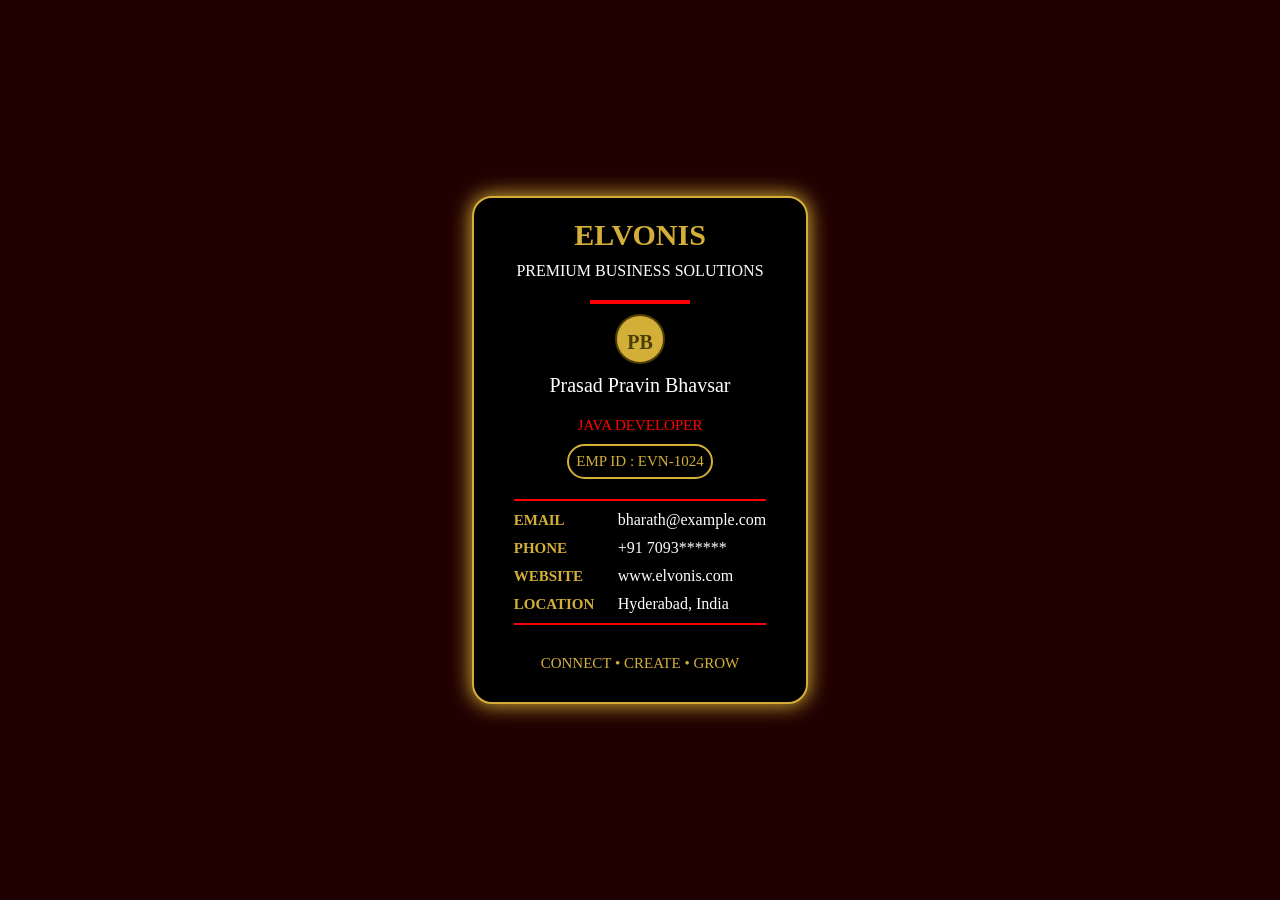
<file: Front-end/Index.html>
<!DOCTYPE html>
<html lang="en">
<head>
    <meta charset="UTF-8">
    <meta name="viewport" content="width=device-width, initial-scale=1.0">
    <title >Card-Sample</title>
   <link rel="stylesheet" href="./src/style/style.css">
    <link rel="icon" href="./public/icons/favicon2.jpg" type="image/x-icon">

</head>
<body>
    <div class="container">
        <div class="companyName">ELVONIS</div>

        <div class="para">PREMIUM BUSINESS SOLUTIONS</div>
        
        <div class ="redline"> </div>
        
        <div class="circle">PB</div>
        
        <div class="name">Prasad Pravin Bhavsar</div>
        
        <div class="job">JAVA DEVELOPER</div>
        <span class="id">EMP ID : EVN-1024</span>
                
        <div class="card">

            <div class="row">
                <span class="heading">EMAIL</span>
                <span>bharath@example.com</span>
            </div>
           
            <div class="row">
                <span class="heading">PHONE</span> 
                <span>+91 7093******</span>
            </div>

            <div class="row">
                <span class="heading">WEBSITE</span> 
                <span> www.elvonis.com</span>
            </div>

            <div class="row">
                <span class="heading">LOCATION</span> 
                <span> Hyderabad, India</span>
            </div>

        </div>
        
        <div class="footer">
            CONNECT • CREATE • GROW
        </div>

    </div>
    
</body>
</html>
</file>
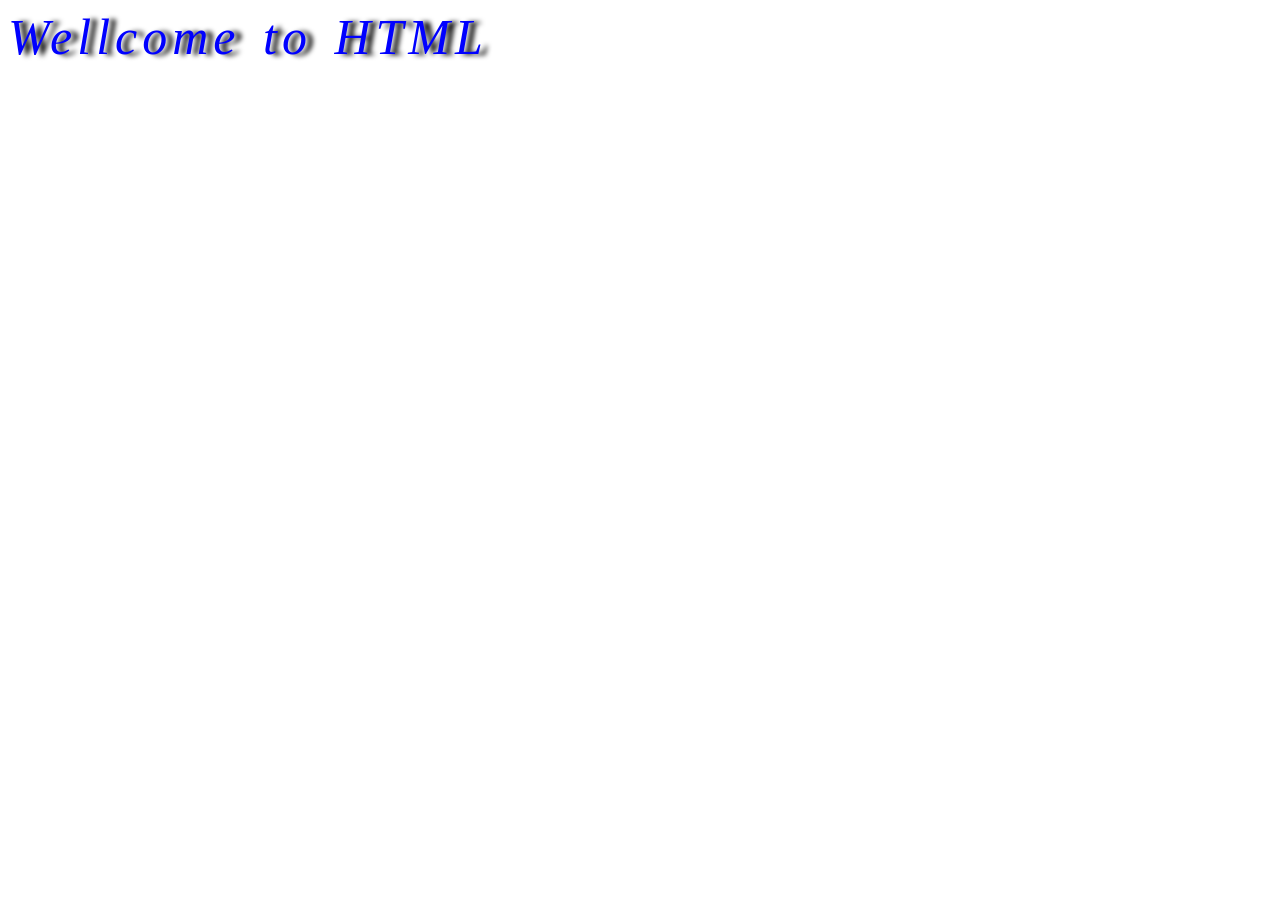
<file: Front-end/public/text-Formating.html>
<!DOCTYPE html>
<html lang="en">
<head>
    <meta charset="UTF-8">
    <meta name="viewport" content="width=device-width, initial-scale=1.0">
    <title>Document</title>

    <style>
        .heading
        {
            font-size: 50px;
            font-style: italic;
            color: blue;
            word-spacing: 5px ;
            letter-spacing: 5px ;
            text-shadow: 7px 1px 5px black ;
            font-family: Algerian ;
        }
    </style>
</head>
<body>
    <div class="heading">Wellcome to HTML</div>
    
</body>
</html>
</file>
<file: Front-end/src/style/style.css>
*
{
    margin: 0;
    padding: 0;
    box-sizing: border-box;
}
body{
    display: flex;
    align-items: center;
    justify-content: center;
    background-color:rgb(32, 1, 1);
    height: 100vh;
}
.container
{
    background-color: rgb(0, 0, 0);
    border: 2px solid #d4af37;
    border-radius: 20px;
    box-shadow: 0px 0px 20px 1px #d4af37;
    padding: 20px;
    display: flex;
    flex-direction: column;
    justify-content: center;
    align-items: center;

    
}
.companyName
{
    color: #d4af37;
    font-size: 30px;
    font-weight: bold;
    text-align: center;
}
.para{
    color: white;
    margin-top: 10px;
    margin-bottom: 10px;
}
.redline{
    border: 2px solid red;
    width: 100px;
    margin: 0 auto;
    margin-top: 10px;
    margin-bottom: 10px;
}
.circle
{
    background-color:#d4af37;
    width: 50px;
    height: 50px;
    border-radius: 50%;
    text-align: center;
    margin: 0 auto;
    padding-top: 15px;
    color: rgb(74,64,5);
    font-size: 20px;
    font-weight: bold;
    border: 2px solid rgb(74,64,5);
}
.name{
    color:white;
    font-size: 20px;
    text-align: center;
    margin-top: 10px;
    margin-bottom: 10px;
}
.job{
    color :red;
    font-size: 15px;
    text-align: center;
    margin-top: 10px;
    margin-bottom: 10px;
}
.id{
    color : #d4af37;
    font-size: 15px;
    border: 2px solid #d4af37;
    border-radius: 50px;
    padding: 7px;
    margin: auto;
}
.card{
    /* background-color: white; */
    /* padding: 20px; */
    margin: 20px;
    border-top: 2px solid red;
    border-bottom: 2px solid red;   
    
}
.row{
    margin-top: 10px;
    margin-bottom: 10px;
}
span{
    color: white;
}
.heading{
    /* background-color: yellow; */
    color: #d4af37;
    display: inline-block;
    width: 100px;
    font-size: 15px;
    font-weight: bold;
}
.footer{
    color: #d4af37;
    font-size: 15px;
    text-align: center;
    margin-top: 10px;
    margin-bottom: 10px;
}
</file>
